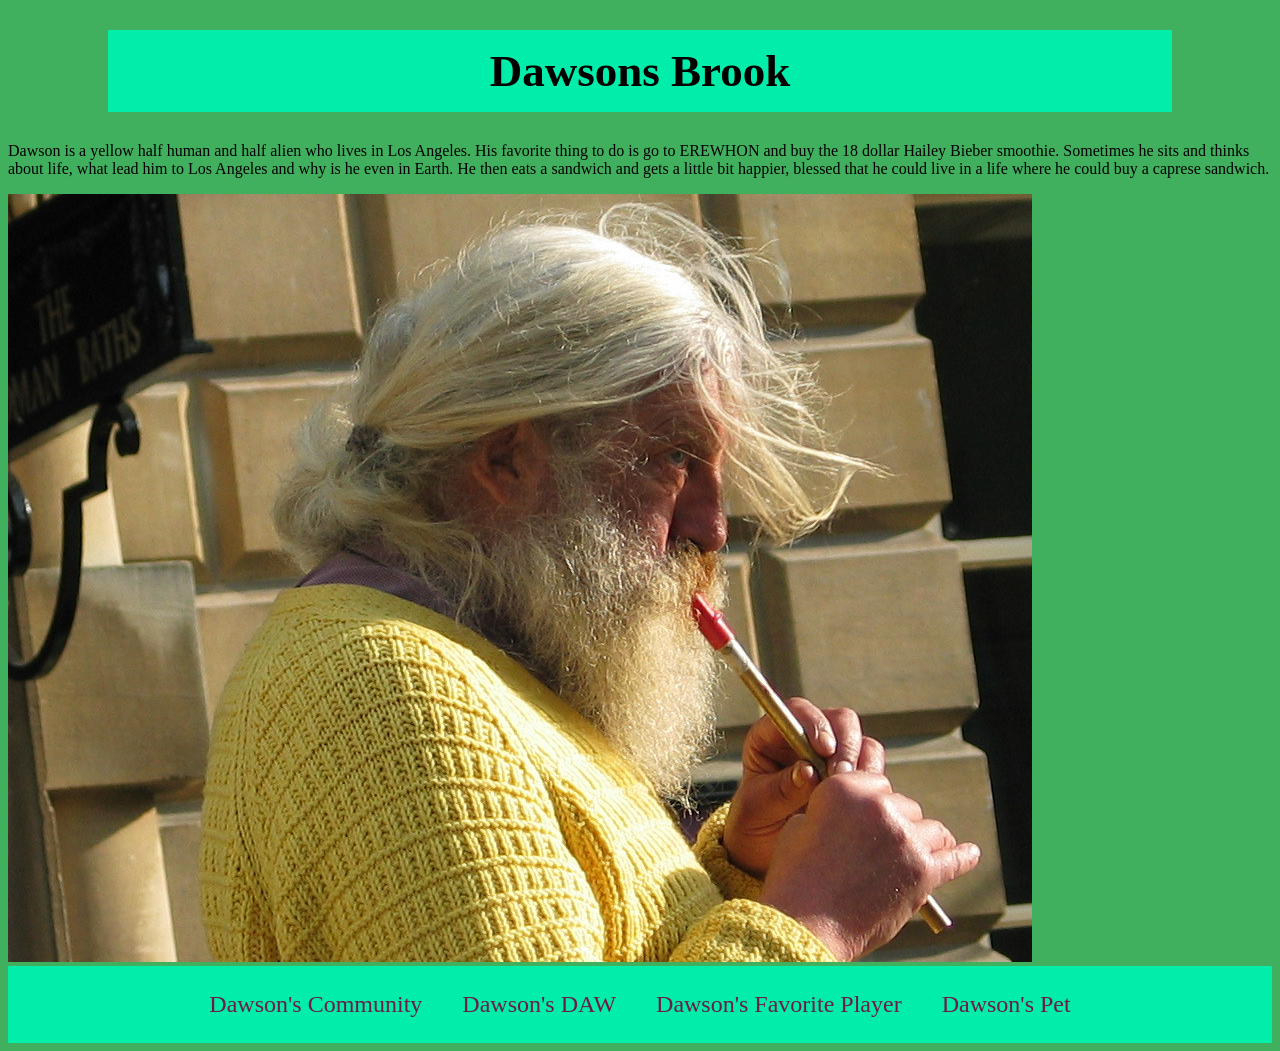
<file: index.html>
<!DOCTYPE html>
<html>
<head>
	<meta charset="utf-8">
	<meta name="viewport" content="width=device-width, initial-scale=1">
	<title>Dawsons Brook</title>
	<link rel="stylesheet" type="text/css" href="styles.css">
</head>
<body>
	<h1>Dawsons Brook</h1>
	<p>Dawson is a yellow half human and half alien who lives in Los Angeles. His favorite thing to do is go to EREWHON and buy the 18 dollar Hailey Bieber smoothie. Sometimes he sits and thinks about life, what lead him to Los Angeles and why is he even in Earth. He then eats a sandwich and gets a little bit happier, blessed that he could live in a life where he could buy a caprese sandwich.</p>
	<img src="images/yellowman.jpg"> 
	<br>
	<ul>
		<li><a href="community.html">Dawson's Community</a></li>
		<li><a href="audio.html">Dawson's DAW</a></li>
		<li><a href="video.html">Dawson's Favorite Player</a></li>
		<li><a href="3d.html">Dawson's Pet</a></li>
	</ul>

</body>
</html>
</file>
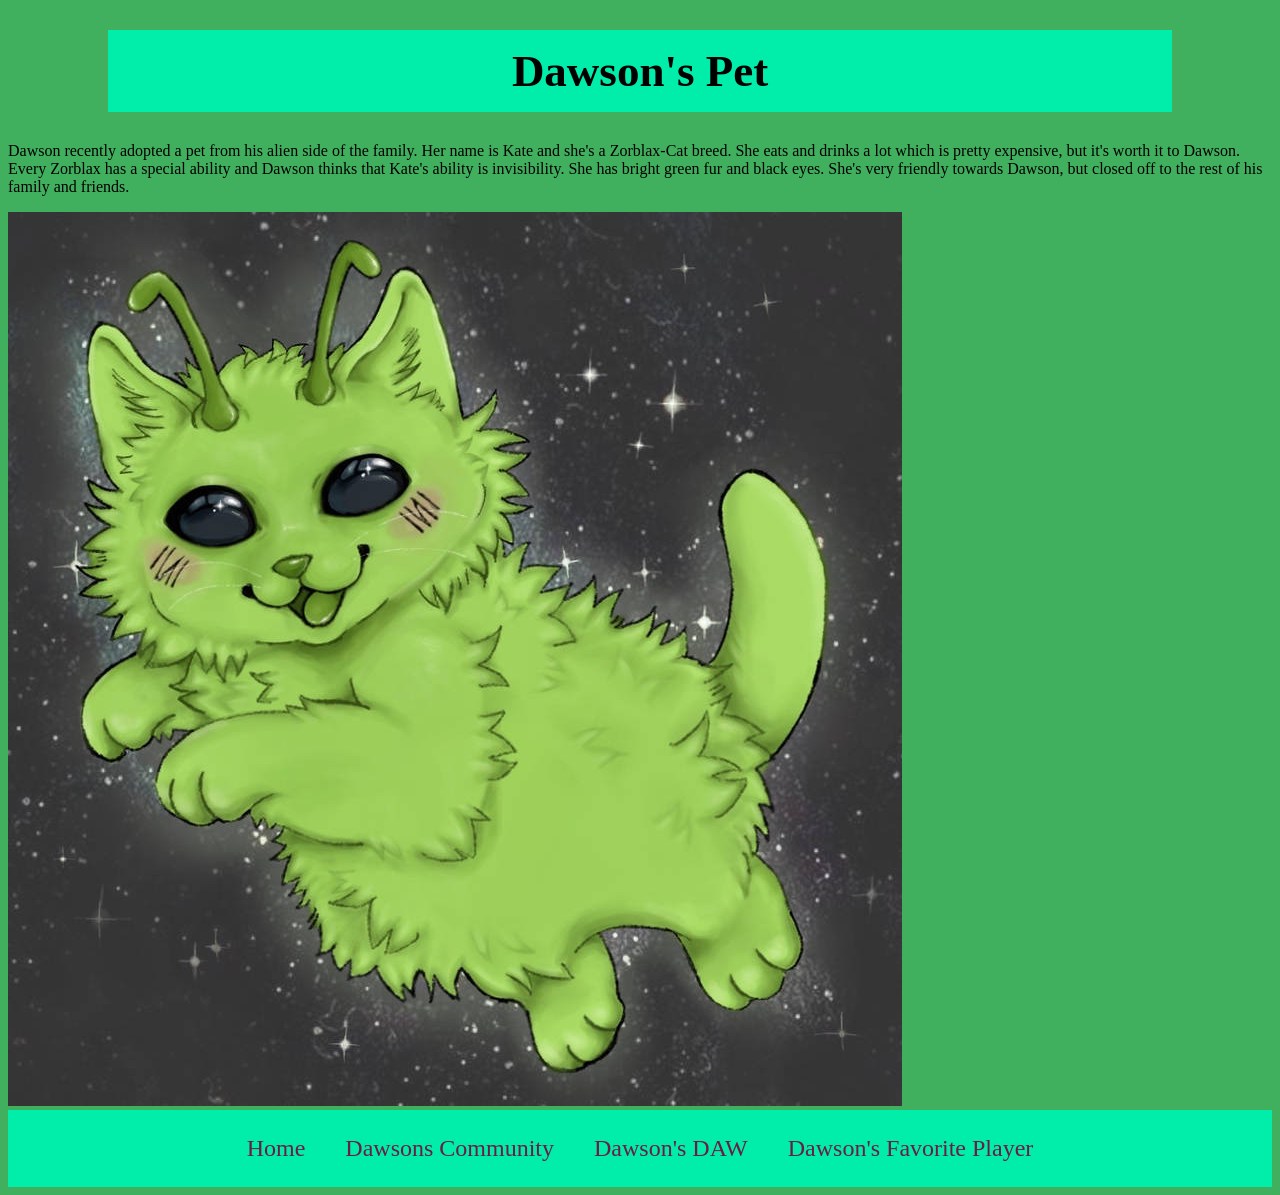
<file: 3d.html>
<!DOCTYPE html>
<html>
<head>
	<meta charset="utf-8">
	<meta name="viewport" content="width=device-width, initial-scale=1">
	<title>Dawson's Pet</title>
	<link rel="stylesheet" type="text/css" href="styles.css">
</head>
<body>
	<h1>Dawson's Pet</h1>
	<p>Dawson recently adopted a pet from his alien side of the family. Her name is Kate and she's a Zorblax-Cat breed. She eats and drinks a lot which is pretty expensive, but it's worth it to Dawson. Every Zorblax has a special ability and Dawson thinks that Kate's ability is invisibility. She has bright green fur and black eyes. She's very friendly towards Dawson, but closed off to the rest of his family and friends. </p>
	<img src="images/kitty.jpg">
		<br>
	<ul>
		<li><a href="index.html">Home</a></li>
		<li><a href="community.html">Dawsons Community</a></li>
		<li><a href="audio.html">Dawson's DAW</a></li>
		<li><a href="video.html">Dawson's Favorite Player</a></li>
	</ul>

</body>
</html>
</file>
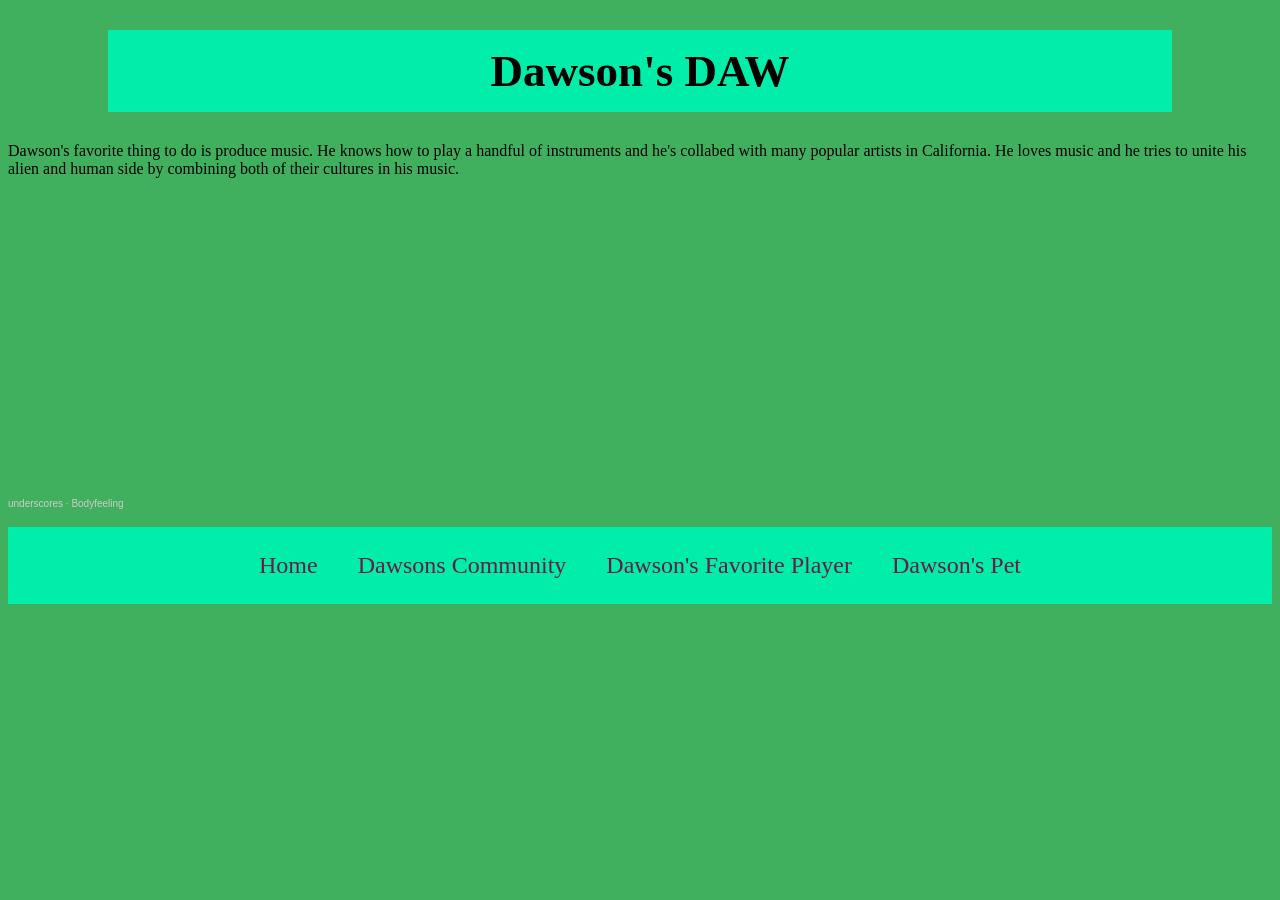
<file: audio.html>
<!DOCTYPE html>
<html>
<head>
	<meta charset="utf-8">
	<meta name="viewport" content="width=device-width, initial-scale=1">
	<title>Dawson's DAW</title>
	<link rel="stylesheet" type="text/css" href="styles.css">
</head>
<body>
	<h1>Dawson's DAW</h1>
	<p>Dawson's favorite thing to do is produce music. He knows how to play a handful of instruments and he's collabed with many popular artists in California. He loves music and he tries to unite his alien and human side by combining both of their cultures in his music.</p>

	<iframe width="100%" height="300" scrolling="no" frameborder="no" allow="autoplay; encrypted-media" src="https://w.soundcloud.com/player/?url=https%3A//api.soundcloud.com/tracks/soundcloud%253Atracks%253A2287055342&color=%23ff5500&auto_play=false&hide_related=false&show_comments=true&show_user=true&show_reposts=false&show_teaser=true&visual=true"></iframe><div style="font-size: 10px; color: #cccccc;line-break: anywhere;word-break: normal;overflow: hidden;white-space: nowrap;text-overflow: ellipsis; font-family: Interstate,Lucida Grande,Lucida Sans Unicode,Lucida Sans,Garuda,Verdana,Tahoma,sans-serif;font-weight: 100;"><a href="https://soundcloud.com/underscores" title="underscores" target="_blank" style="color: #cccccc; text-decoration: none;">underscores</a> · <a href="https://soundcloud.com/underscores/bodyfeeling" title="Bodyfeeling" target="_blank" style="color: #cccccc; text-decoration: none;">Bodyfeeling</a></div>

	<br>
	<ul>
		<li><a href="index.html">Home</a></li>
		<li><a href="community.html">Dawsons Community</a></li>
		<li><a href="video.html">Dawson's Favorite Player</a></li>
		<li><a href="3d.html">Dawson's Pet</a></li>
	</ul>

</body>
</html>
</file>
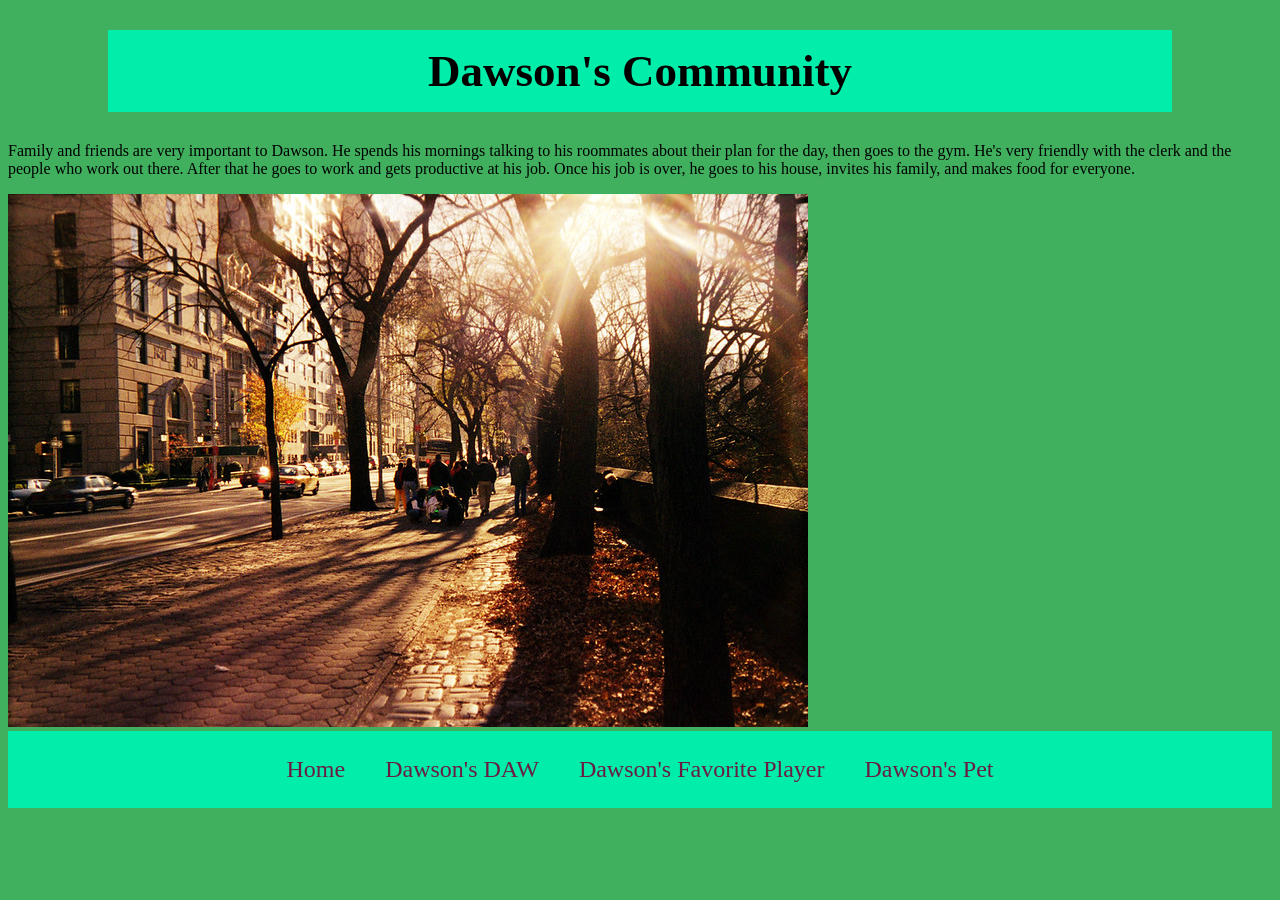
<file: community.html>
<!DOCTYPE html>
<html>
<head>
	<meta charset="utf-8">
	<meta name="viewport" content="width=device-width, initial-scale=1">
	<title>Dawson's Community</title>
	<link rel="stylesheet" type="text/css" href="styles.css">
</head>
<body>
	<h1>Dawson's Community</h1>
	<p>Family and friends are very important to Dawson. He spends his mornings talking to his roommates about their plan for the day, then goes to the gym. He's very friendly with the clerk and the people who work out there. After that he goes to work and gets productive at his job. Once his job is over, he goes to his house, invites his family, and makes food for everyone.</p>
	<img src="images/city.jpg">
	<br>
	<ul>
		<li><a href="index.html">Home</a></li>
		<li><a href="audio.html">Dawson's DAW</a></li>
		<li><a href="video.html">Dawson's Favorite Player</a></li>
		<li><a href="3d.html">Dawson's Pet</a></li>
	</ul>

</body>
</html>
</file>
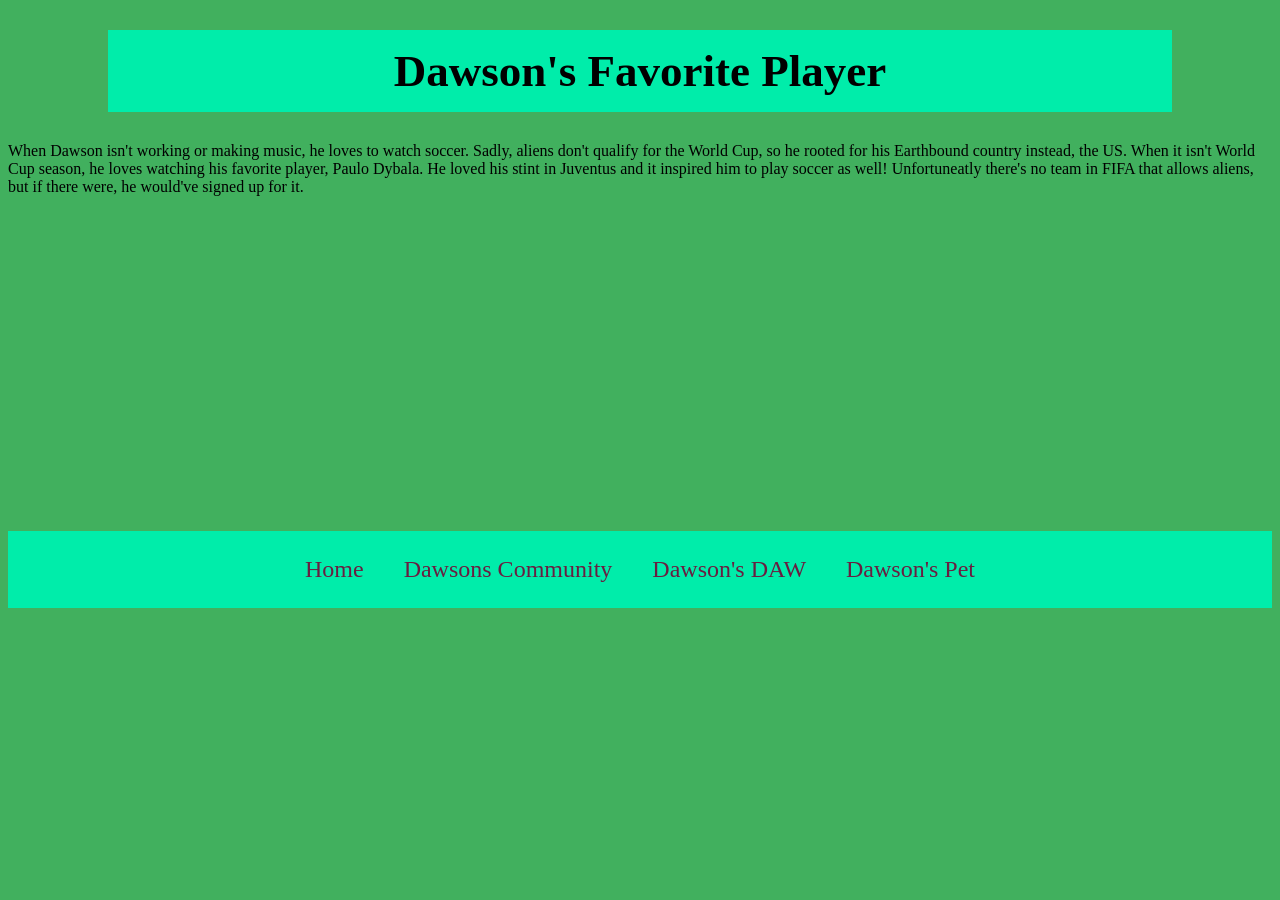
<file: video.html>
<!DOCTYPE html>
<html>
<head>
	<meta charset="utf-8">
	<meta name="viewport" content="width=device-width, initial-scale=1">
	<title>Dawson's Favorite Player</title>
	<link rel="stylesheet" type="text/css" href="styles.css">
</head>
<body>
	<h1>Dawson's Favorite Player</h1>
	<p>When Dawson isn't working or making music, he loves to watch soccer. Sadly, aliens don't qualify for the World Cup, so he rooted for his Earthbound country instead, the US. When it isn't World Cup season, he loves watching his favorite player, Paulo Dybala. He loved his stint in Juventus and it inspired him to play soccer as well! Unfortuneatly there's no team in FIFA that allows aliens, but if there were, he would've signed up for it.</p>

	<iframe width="560" height="315" src="https://www.youtube.com/embed/5dm4kv_JfCs?si=8ml2Kv1pLEgE-Aux" title="YouTube video player" frameborder="0" allow="accelerometer; autoplay; clipboard-write; encrypted-media; gyroscope; picture-in-picture; web-share" referrerpolicy="strict-origin-when-cross-origin" allowfullscreen></iframe>

	<br>
	<ul>
		<li><a href="index.html">Home</a></li>
		<li><a href="community.html">Dawsons Community</a></li>
		<li><a href="audio.html">Dawson's DAW</a></li>
		<li><a href="3d.html">Dawson's Pet</a></li>
	</ul>

</body>
</html>
</file>
<file: styles.css>
body{background-color:#41B05E; }

h1{background-color:#00EDAA; 
	margin-left: 100px;
	margin-right: 100px; 
	text-align: center;
	font-family: Georgia;
	font-size: 45px;
	padding-bottom: 15px;
	padding-top: 15px;}

ul{
	list-style-type: none;
	margin: 0;
	padding: 0;
	background-color:#00EDAA; 
	display: flex;
	justify-content: center;
}

ul li a {
	display: block;
	color: #691E41;
	padding: 25px 20px;
	text-decoration: none;
	font-family: Georgia;
	font-size: 24px;
}

a:hover{
	background-color: white;
	font-size: 32px;
}
</file>
